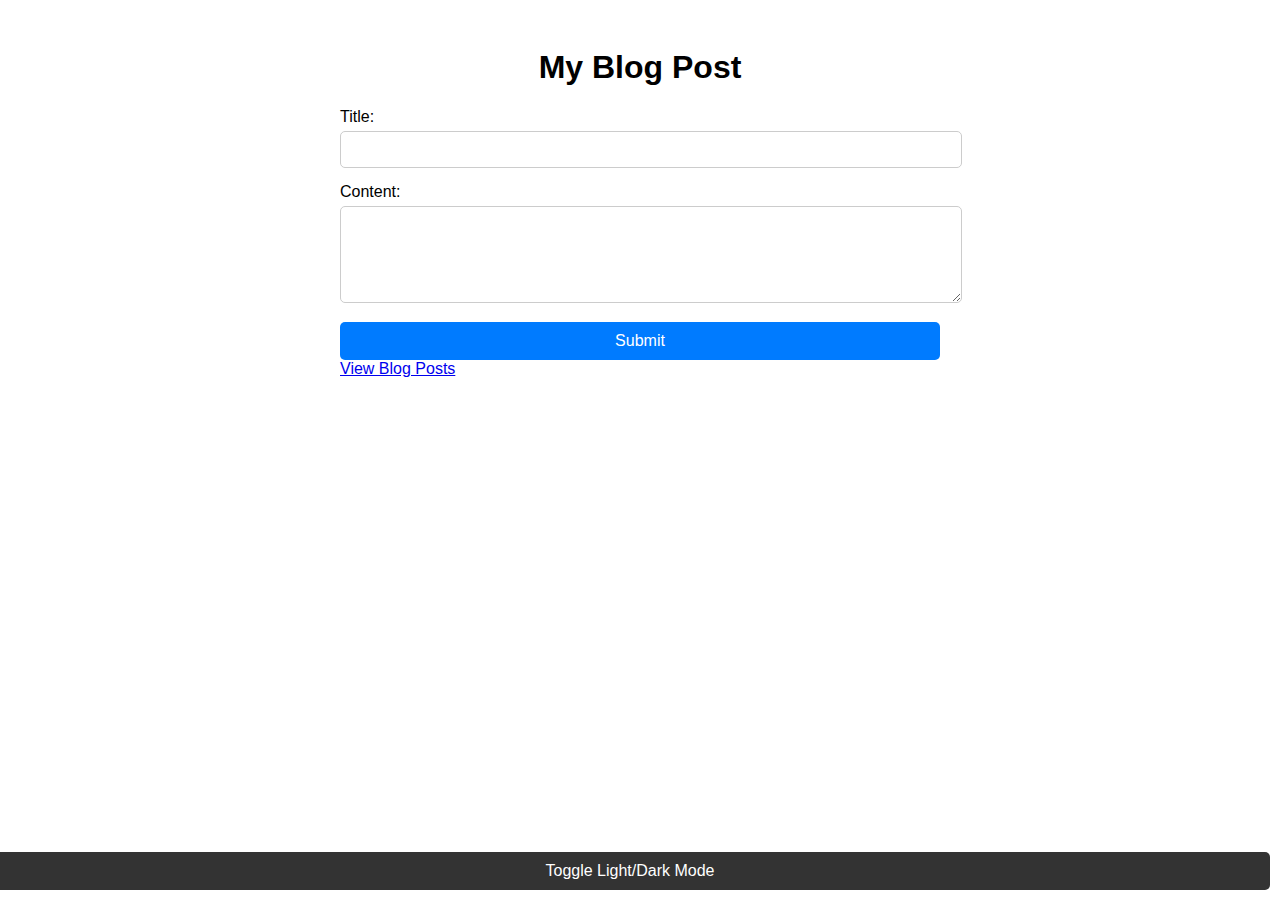
<file: index.html>
<!DOCTYPE html>
<html lang="en">
<head>
    <meta charset="UTF-8">
    <meta name="viewport" content="width=device-width, initial-scale=1.0">
    <title>Blog Post Input</title>
    <link rel="stylesheet" href="Assets/css/style.css">
    <link rel="stylesheet" href="Assets/css/form.css">
    <link rel="stylesheet" href="Assets/css/blog.css">
</head>
<body>
    <div class="container">
        <h1>My Blog Post</h1>
        <form id="blog-form">
            <div>
                <label for="title">Title:</label>
                <input type="text" id="title" required>
            </div>
            <div>
                <label for="content">Content:</label>
                <textarea id="content" rows="5" required></textarea>
            </div>
            <button type="submit">Submit</button>
        </form>
        <a href="blog.html">View Blog Posts</a>
    </div>
    <button id="toggle-mode">Toggle Light/Dark Mode</button>
    <script src="Assets/JS/logic.js"></script>
    <script src="Assets/JS/form.js"></script>
</body>
</html>
</file>
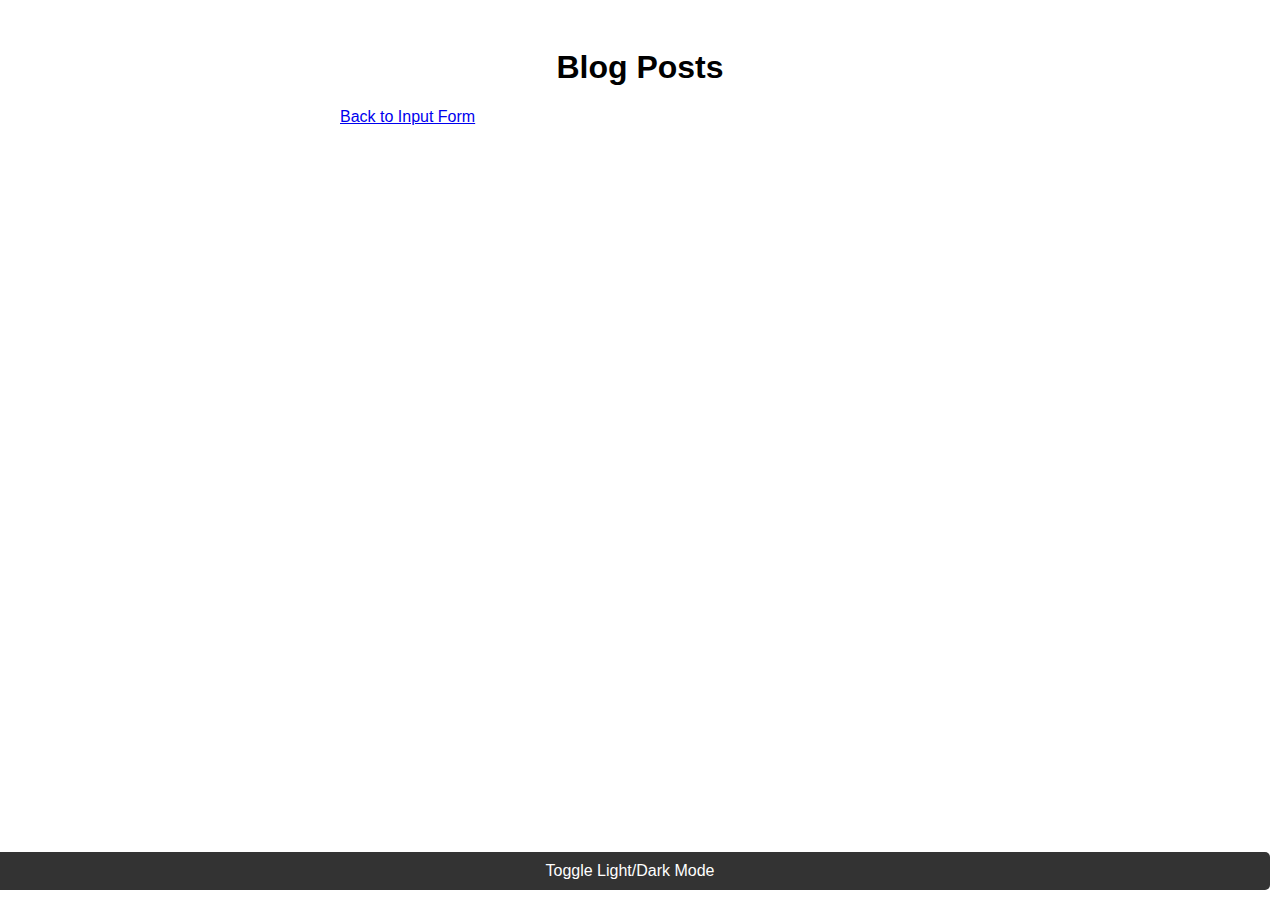
<file: blog.html>
<!DOCTYPE html>
<html lang="en">
<head>
    <meta charset="UTF-8">
    <meta name="viewport" content="width=device-width, initial-scale=1.0">
    <title>Blog Posts</title>
    <link rel="stylesheet" href="Assets/css/style.css">
    <link rel="stylesheet" href="Assets/css/blog.css">
</head>
<body>
    <div class="container">
        <h1>Blog Posts</h1>
        <div id="posts-container"></div>
        <a href="index.html">Back to Input Form</a>
    </div>
    <button id="toggle-mode">Toggle Light/Dark Mode</button>
    <script src="Assets/JS/logic.js"></script>
    <script src="Assets/JS/blog.js"></script>
</body>
</html>
</file>
<file: Assets/css/style.css>
body {
    font-family: Arial, sans-serif;
    transition: background-color 0.3s, color 0.3s;
}

.container {
    max-width: 600px;
    margin: 0 auto;
    padding: 20px;
}

h1 {
    text-align: center;
}

button {
    display: block;
    width: 100%;
    padding: 10px;
    border: none;
    border-radius: 5px;
    background-color: #007BFF;
    color: white;
    font-size: 16px;
    cursor: pointer;
}

button:hover {
    background-color: #0056b3;
}

#toggle-mode {
    position: fixed;
    bottom: 10px;
    right: 10px;
    padding: 10px;
    border: none;
    border-radius: 5px;
    background-color: #333;
    color: white;
    cursor: pointer;
}
</file>
<file: Assets/css/form.css>
form div {
    margin-bottom: 15px;
}

form label {
    display: block;
    margin-bottom: 5px;
}

form input, form textarea {
    width: 100%;
    padding: 10px;
    border: 1px solid #ccc;
    border-radius: 5px;
}
</file>
<file: Assets/css/blog.css>
.light-mode {
    background-color: white;
    color: black;
}

.dark-mode {
    background-color: #333;
    color: white;
}
</file>
